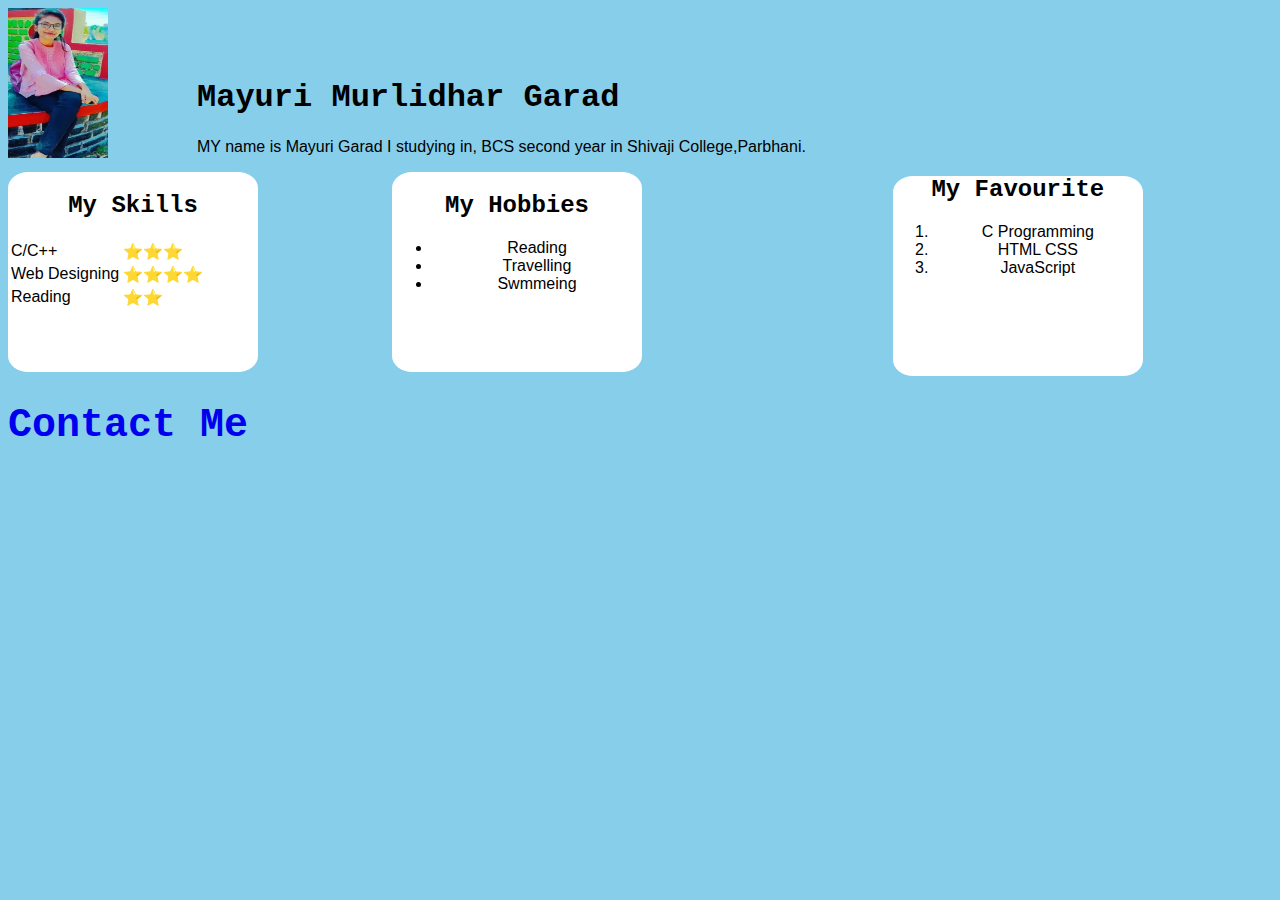
<file: index.html>
<html lang="en">
<head>
    <meta charset="UTF-8">
    <meta http-equiv="X-UA-Compatible" content="IE=edge">
    <meta name="viewport" content="width=i, initial-scale=1.0">
    <title>Mayuri</title>
    <!-- CSS -->
    <link rel="stylesheet" href="style.css">
    <link rel="icon" href="images/mayuri.jfif">
    
    <!-- Fonts -->
    <link rel="preconnect" href="https://fonts.googleapis.com">
    <link rel="preconnect" href="https://fonts.gstatic.com" crossorigin>
    <link href="https://fonts.googleapis.com/css2?family=Montserrat&family=Ubuntu:wght@700&display=swap" rel="stylesheet">

</head>
<body>
    <div class="div1">
        <img src="mayuri.jfif" alt="">
    </div>
    <div class="div2">
        <h1>Mayuri Murlidhar Garad</h1>
        <p>MY name is Mayuri Garad I studying in, BCS second year in Shivaji College,Parbhani.</p>
    </div>
    
    
    <div class="div3">
        <table>
            <h2>My Skills</h2>
            <tr>
                <td>C/C++</td>
                <td>⭐⭐⭐</td>
            </tr>
            <tr>
                <td>Web Designing</td>
                <td>⭐⭐⭐⭐</td>
            </tr>
            <tr>
                <td>Reading</td>
                <td>⭐⭐</td>
            </tr>

        </table>
    </div>
    <div class="div4">
        <h2>My Hobbies</h1>
        <ul>
            <li>Reading</li>
            <li>Travelling</li>
            <li>Swmmeing</li>
        </ul>
    </div>
    <div class="div5">
        <h2 class="h2last">My Favourite </h2>
        <ol>
            <li>C Programming</li>
            <li>HTML CSS</li>
            <li>JavaScript</li>
        </ol>
    </div>
    
    <a href="contact.html"><h1>Contact Me</h1></a>
</body>
</html>
</file>
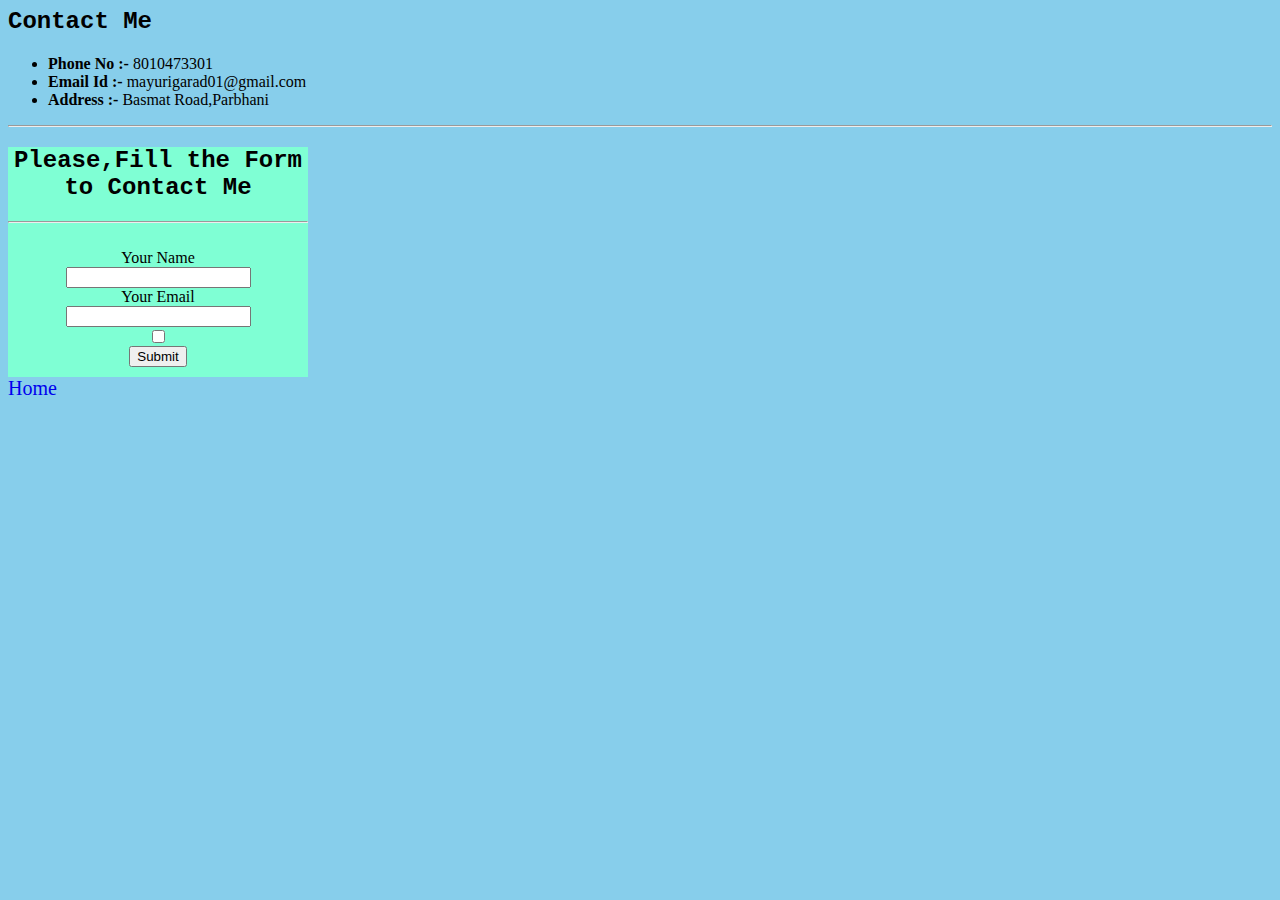
<file: contact.html>
<html lang="en">
<head>
    <meta charset="UTF-8">
    <meta http-equiv="X-UA-Compatible" content="IE=edge">
    <meta name="viewport" content="width=device-width, initial-scale=1.0">
    <title>Document</title>
    <link rel="stylesheet" href="style.css">
    <link rel="preconnect" href="https://fonts.googleapis.com">
    <!-- css -->
    <link rel="preconnect" href="https://fonts.gstatic.com" crossorigin>
    <link href="https://fonts.googleapis.com/css2?family=Rubik+Distressed&display=swap" rel="stylesheet">
</head>
<body>
    <h2>Contact Me </h2>
    <ul>
    
        <li><strong>Phone No :-</strong> 8010473301</li>
        <li> <strong>Email Id :-</strong> mayurigarad01@gmail.com</li>
        <li><strong>Address :-</strong> Basmat Road,Parbhani</li>
    </ul>
    <hr>
    <div class="form">
    <h2>Please,Fill the Form to Contact Me</h2>
    <hr>
    <form action="mailto:mayurigarad01@gmail.com"><br>
        <label> Your Name</label><br>
        <input type="text"name="Your name"><br> 
        <label> Your Email</label><br>
        <input type="text"name="your email id"><br>
        <input type="checkbox"><br>
        <input type="Submit">
    </form>
    </div>
    <a href="index.html">Home</a>

   
    
</body>
</html>
</file>
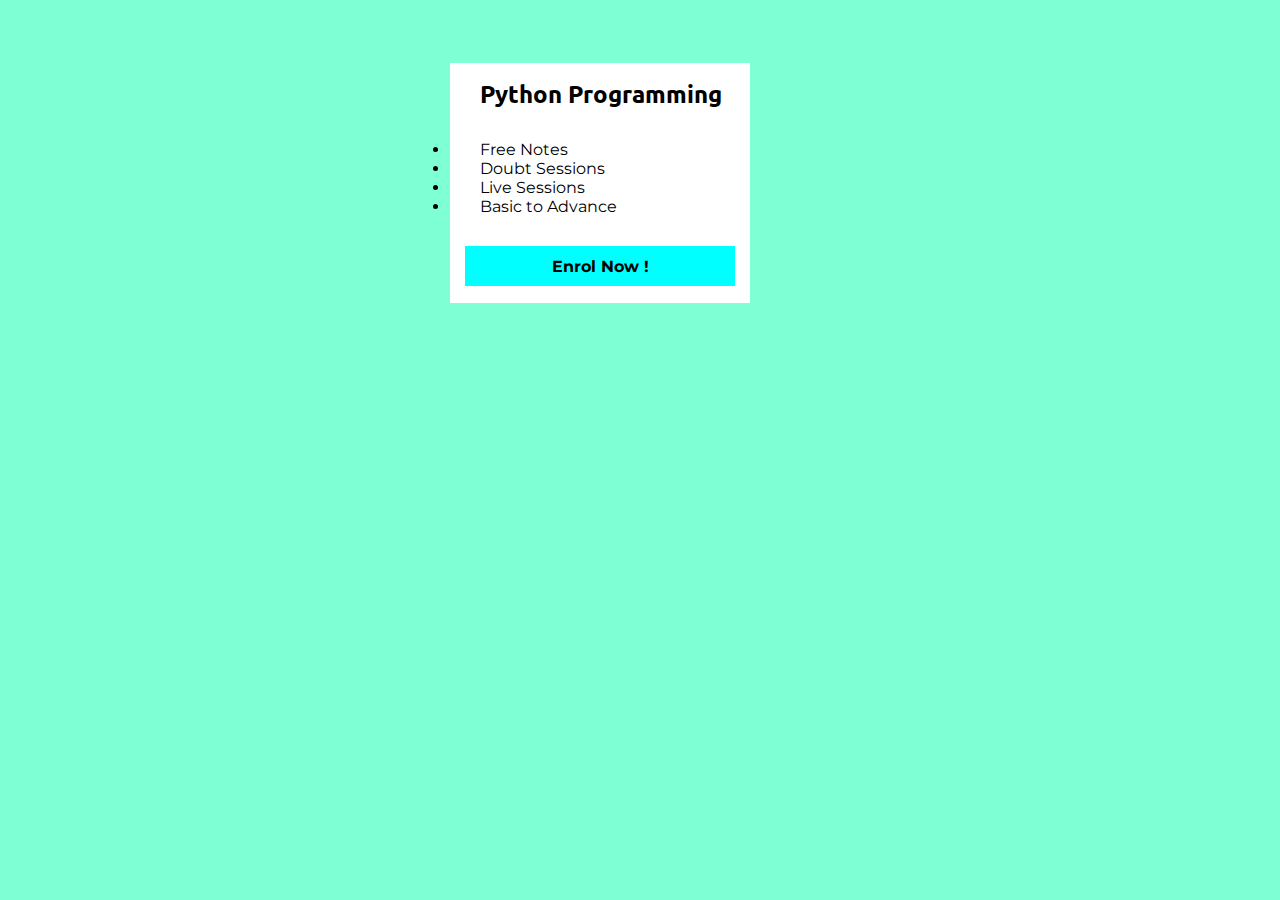
<file: demo.html>
<!DOCTYPE html>
<html lang="en">
<head>
    <meta charset="UTF-8">
    <meta http-equiv="X-UA-Compatible" content="IE=edge">
    <meta name="viewport" content="width=device-width, initial-scale=1.0">
    <title>Document</title>
    <!-- CSS -->
    <link rel="stylesheet" href="style1.css">
    
    <!-- Fonts -->
    <link rel="preconnect" href="https://fonts.googleapis.com">
    <link rel="preconnect" href="https://fonts.gstatic.com" crossorigin>
    <link href="https://fonts.googleapis.com/css2?family=Montserrat&family=Ubuntu:wght@700&display=swap" rel="stylesheet">
</head>
<body>
    <div class="divb">
      <h2>Python Programming</h2>
      <div class="list">
            <li>Free Notes</li>
            <li>Doubt Sessions</li>
            <li>Live Sessions</li>
            <li>Basic to Advance</li>
      </div>
      
      <div class="btn">
         <h4>Enrol Now !</h4>
      </div>
    </div>
</body>
</html>
</file>
<file: style.css>
body{
    background-color: skyblue;
}
img{
    width: 100px;
    height:150px;
  
}
.div1{
    position: absolute;
}
.div2{
    padding-top: 50px;
    padding-left: 189px;
    
}
.div3{
    height: 200px;
    width: 250px;
    background-color:white;
    position: absolute;
    text-align: center;
    border-radius: 8%;
    font-family: 'Franklin Gothic Medium', 'Arial Narrow', Arial, sans-serif;
}
    
.div4{
    height: 200px;
    width: 250px;
    background-color:white;
    margin-left: 30%;
    position: absolute;
    text-align: center;
    border-radius: 8%;
    font-family: 'Franklin Gothic Medium', 'Arial Narrow', Arial, sans-serif;
    
}

.div5{
    height: 200px;
    width: 250px;
    background-color: white;
    margin-left: 70%;
    text-align: center;
    border-radius: 8%;
    font-family: 'Franklin Gothic Medium', 'Arial Narrow', Arial, sans-serif;
}
.form{
    text-align: center;
    height: 230px;
    width: 300px;
    background-color:aquamarine;`
}
a{
    text-decoration: none;
    font-size: 20px;
}
h1{
    font-family: 'Courier New', Courier, monospace;
}
h2{
    font-family: 'Courier New', Courier, monospace;
}
p{
  font-family: 'Franklin Gothic Medium', 'Arial Narrow', Arial, sans-serif;
}
</file>
<file: style1.css>
body{
    
    background-color:aquamarine ;
}
h2{
    margin: 0;
    padding-top: 15px;
    padding-left: 30px;
    padding-bottom: 30px;
}
li{
    padding-left: 30px;
}
h4{
    margin: 0;
    padding-top: 11px;
}
.divb{
    width: 300px;
    height: 240px;
    background-color: #fff;
    margin-left: 35%;
    margin-top: 5%;
}
.btn{
    width: 270px;
    height: 40px;
    background-color: aqua;
    margin-left: 15px;
    text-align: center;
    
}
.list{
    padding-bottom: 30px;
}
h2{
    font-family: 'Ubuntu', sans-serif;
}
h4{
    font-family: 'Montserrat', sans-serif;
}
li{
    font-family: 'Montserrat', sans-serif;
}
</file>
